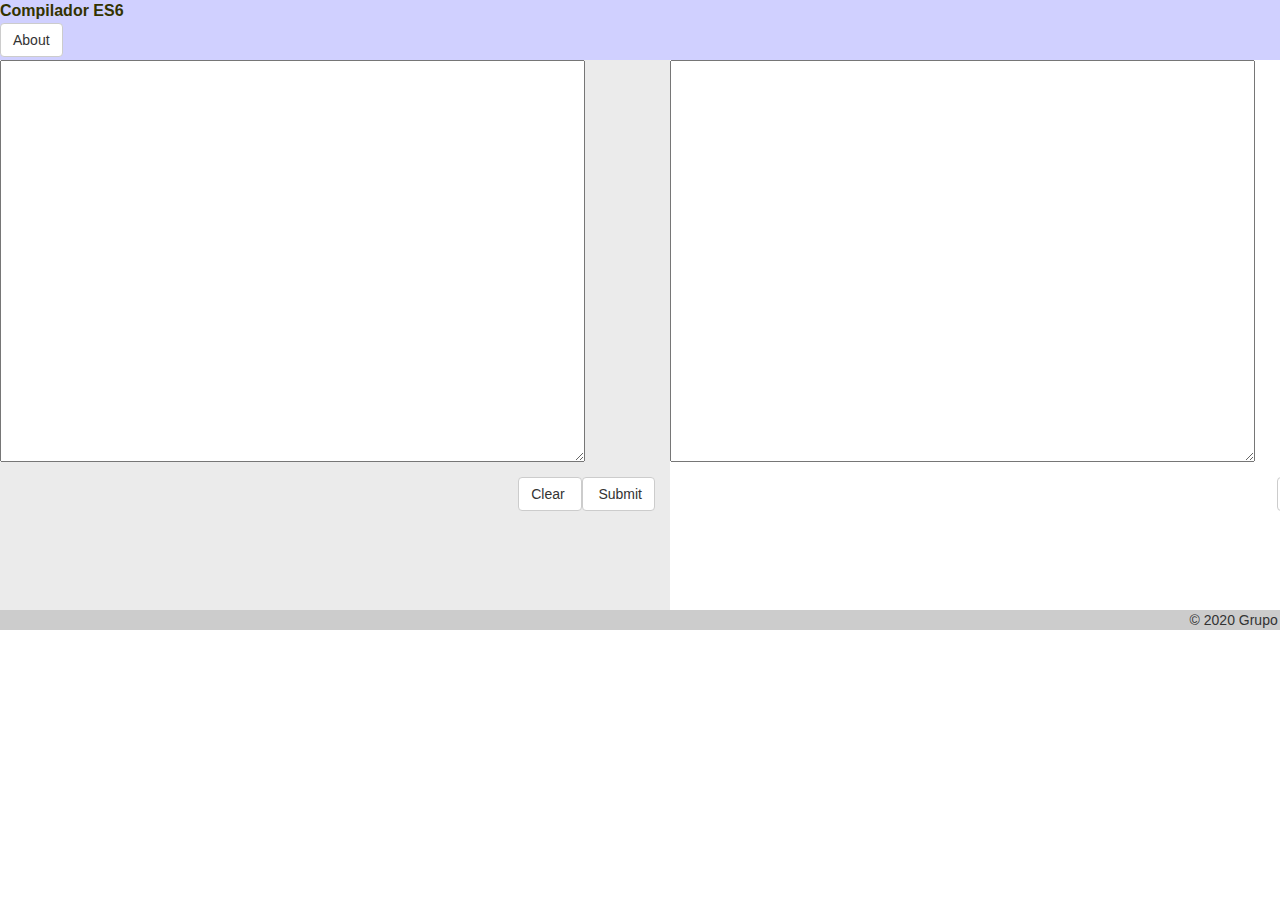
<file: web/index.html>
<!doctype html>
<html lang="es">
    <head>
        <meta charset="UTF-8">
        <title>Ejemplo</title>
        <link href="css/default.css" rel="stylesheet" type="text/css"/>
    </head>
    <body>
        <div id="contenedor"> 
            <div id="cabecera"> 
                Compilador ES6
                <dialog style="float: right"style="align-content: center" id="ms">
                    <p style="font: 12pt sans-serif" style="float: right">
                    <h3>Nuestros datos.</h3>
                    <h4 style="font-weight: bold">Integrantes:<br></h4>
                    Viviana Villalobos Soto<br>
                    Joel Aguero Campos<br>
                    Carlos Chacón Vargas<br>
                    Miguel Sanchez Sanchez<br>
                    <br>
                    Código: 50059<br>
                    Curso: Paradigmas de Programación<br>
                    Versión: 01<br>
                    Fecha: 05/09/2020<br>
                    <br>
                    <h4 style="font-weight: bold">Repositorio:<br></h4>
                    <nav>
                        <ul><li><a href="https://github.com/joelaguer14/ENANO2020G02.git" style="font: 12pt sans-serif">https://github.com/joelaguer14/ENANO2020G02.git</a></li></ul>
                    </nav>
                    </p>
                    <button  class="btn btn-default" type="button" id="close" onclick="document.getElementById('ms').close()"><span class="glyphicon"></span>Listo</button>
                </dialog>
                <p > 
                    <button class="btn btn-default" type="button"  id="show" onclick="document.getElementById('ms').show()" style="align-items: center"><span class="glyphicon"></span>About</button>
                </p>
               
            </div> 
            <div id="cuerpo"> 
                <div id="lateral">
                    <p><textarea style="max-width: 665px" name="descripcion" cols="70" rows="20"></textarea></p>


                   
                    <div class="col-sm-12 col-xs-12">
                        <button style="float: right"class="btn btn-default" type="button"><span class="glyphicon"></span>&nbsp;Submit</button>
                        <button style="float: right" class="btn btn-default" type="button">Clear&nbsp;<span class="glyphicon"></span></button>
                    </div>
                    
                </div>
                <div id="otrolado"> 
                    <p><textarea style="max-width: 665px"   name="descripcion" cols="70" rows="20"></textarea></p>
                <button style="float: right" class="btn btn-default" type="button">Clear&nbsp;<span class="glyphicon"></span></button>
                </div> 

            </div> 
            <div id="pie"> 
                © 2020 Grupo 02, 01pm 
            </div> 
        </div>
    </body>
</html>

<link href="https://cdnjs.cloudflare.com/ajax/libs/twitter-bootstrap/3.3.7/css/bootstrap.min.css" rel="stylesheet"/>
<script src="https://ajax.googleapis.com/ajax/libs/jquery/2.1.1/jquery.min.js"></script>
</file>
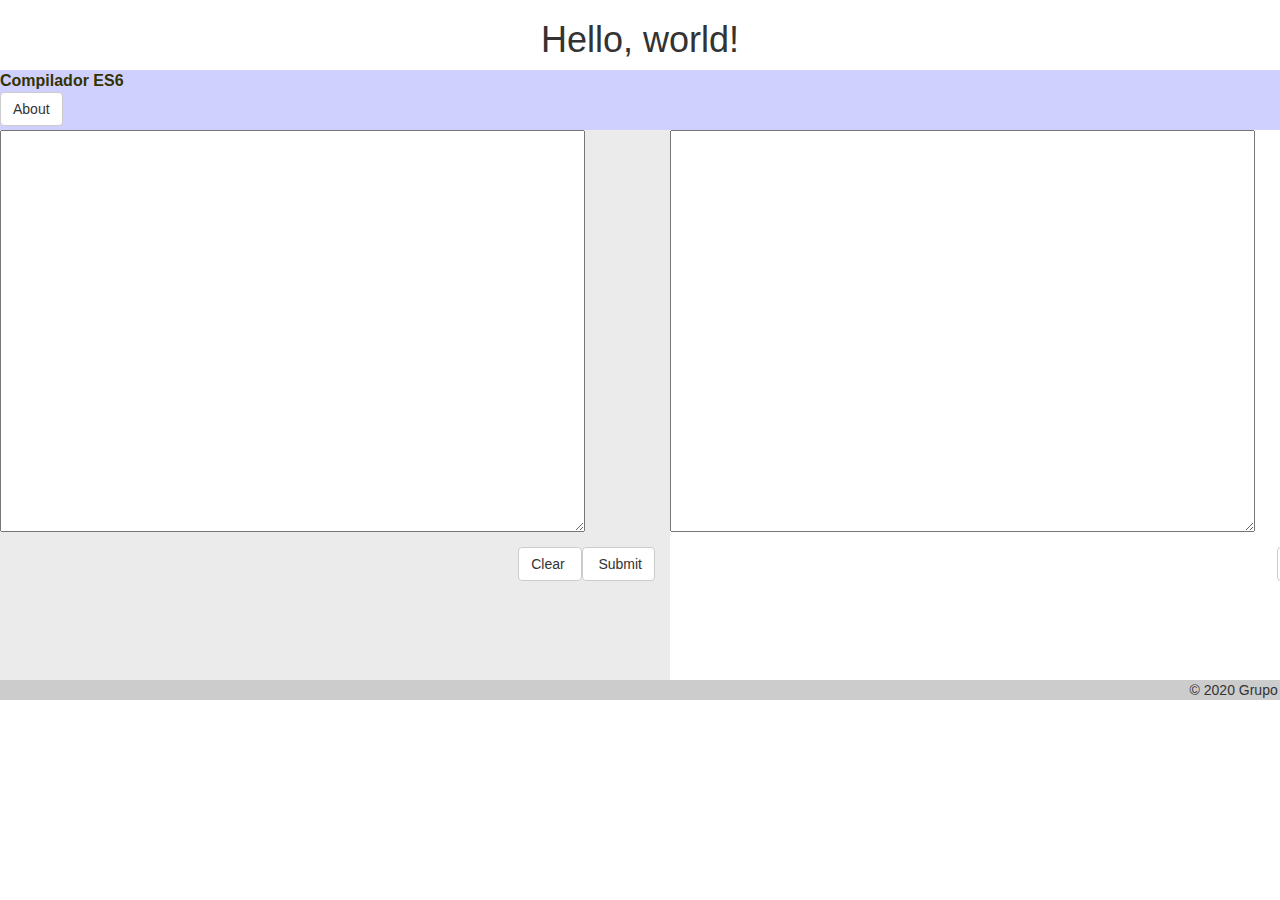
<file: target/classes/index.html>
<!doctype html>
<html lang="en">
  <head>
    <!-- Required meta tags -->
    <meta charset="utf-8">
    <meta name="viewport" content="width=device-width, initial-scale=1, shrink-to-fit=no">

    <!-- Bootstrap CSS -->
    <link rel="stylesheet" href="https://stackpath.bootstrapcdn.com/bootstrap/4.5.2/css/bootstrap.min.css" integrity="sha384-JcKb8q3iqJ61gNV9KGb8thSsNjpSL0n8PARn9HuZOnIxN0hoP+VmmDGMN5t9UJ0Z" crossorigin="anonymous">
    <link href="css/default.css" rel="stylesheet" type="text/css"/>
    <title>Ejemplo</title>
  </head>
  <body>
    <h1>Hello, world!</h1>

    <!-- Optional JavaScript -->
    <!-- jQuery first, then Popper.js, then Bootstrap JS -->
    <script src="https://code.jquery.com/jquery-3.5.1.slim.min.js" integrity="sha384-DfXdz2htPH0lsSSs5nCTpuj/zy4C+OGpamoFVy38MVBnE+IbbVYUew+OrCXaRkfj" crossorigin="anonymous"></script>
    <script src="https://cdn.jsdelivr.net/npm/popper.js@1.16.1/dist/umd/popper.min.js" integrity="sha384-9/reFTGAW83EW2RDu2S0VKaIzap3H66lZH81PoYlFhbGU+6BZp6G7niu735Sk7lN" crossorigin="anonymous"></script>
    <script src="https://stackpath.bootstrapcdn.com/bootstrap/4.5.2/js/bootstrap.min.js" integrity="sha384-B4gt1jrGC7Jh4AgTPSdUtOBvfO8shuf57BaghqFfPlYxofvL8/KUEfYiJOMMV+rV" crossorigin="anonymous"></script>
  </body>
</html>
    <body>
        <div id="contenedor"> 
            <div id="cabecera"> 
                Compilador ES6
                <dialog style="float: right"style="align-content: center" id="ms">
                    <p style="font: 12pt sans-serif" style="float: right">
                    <h3>Nuestros datos.</h3>
                    <h4 style="font-weight: bold">Integrantes:<br></h4>
                    Viviana Villalobos Soto<br>
                    Joel Aguero Campos<br>
                    Carlos Chacón Vargas<br>
                    Miguel Sanchez Sanchez<br>
                    <br>
                    Código: 50059<br>
                    Curso: Paradigmas de Programación<br>
                    Versión: 01<br>
                    Fecha: 05/09/2020<br>
                    <br>
                    <h4 style="font-weight: bold">Repositorio:<br></h4>
                    <nav>
                        <ul><li><a href="https://github.com/joelaguer14/ENANO2020G02" style="font: 12pt sans-serif">https://github.com/joelaguer14/ENANO2020G02.git</a></li></ul>
                    </nav>
                    </p>
                    <button  class="btn btn-default" type="button" id="close" onclick="document.getElementById('ms').close()"><span class="glyphicon"></span>Listo</button>
                </dialog>
                <p > 
                    <button class="btn btn-default" type="button"  id="show" onclick="document.getElementById('ms').show()" style="align-items: center"><span class="glyphicon"></span>About</button>
                </p>
               
            </div> 
            <div id="cuerpo"> 
                <div id="lateral">
                    <p><textarea style="max-width: 665px" name="descripcion" cols="70" rows="20"></textarea></p>


                   
                    <div class="col-sm-12 col-xs-12">
                        <button style="float: right"class="btn btn-default" type="button"><span class="glyphicon"></span>&nbsp;Submit</button>
                        <button style="float: right" class="btn btn-default" type="button">Clear&nbsp;<span class="glyphicon"></span></button>
                    </div>
                    
                </div>
                <div id="otrolado"> 
                    <p><textarea style="max-width: 665px"   name="descripcion" cols="70" rows="20"></textarea></p>
                <button style="float: right" class="btn btn-default" type="button">Clear&nbsp;<span class="glyphicon"></span></button>
                </div> 

            </div> 
            <div id="pie"> 
                © 2020 Grupo 02, 01pm 
            </div> 
        </div>
    </body>
</html>

<link href="https://cdnjs.cloudflare.com/ajax/libs/twitter-bootstrap/3.3.7/css/bootstrap.min.css" rel="stylesheet"/>
<script src="https://ajax.googleapis.com/ajax/libs/jquery/2.1.1/jquery.min.js"></script>
</file>
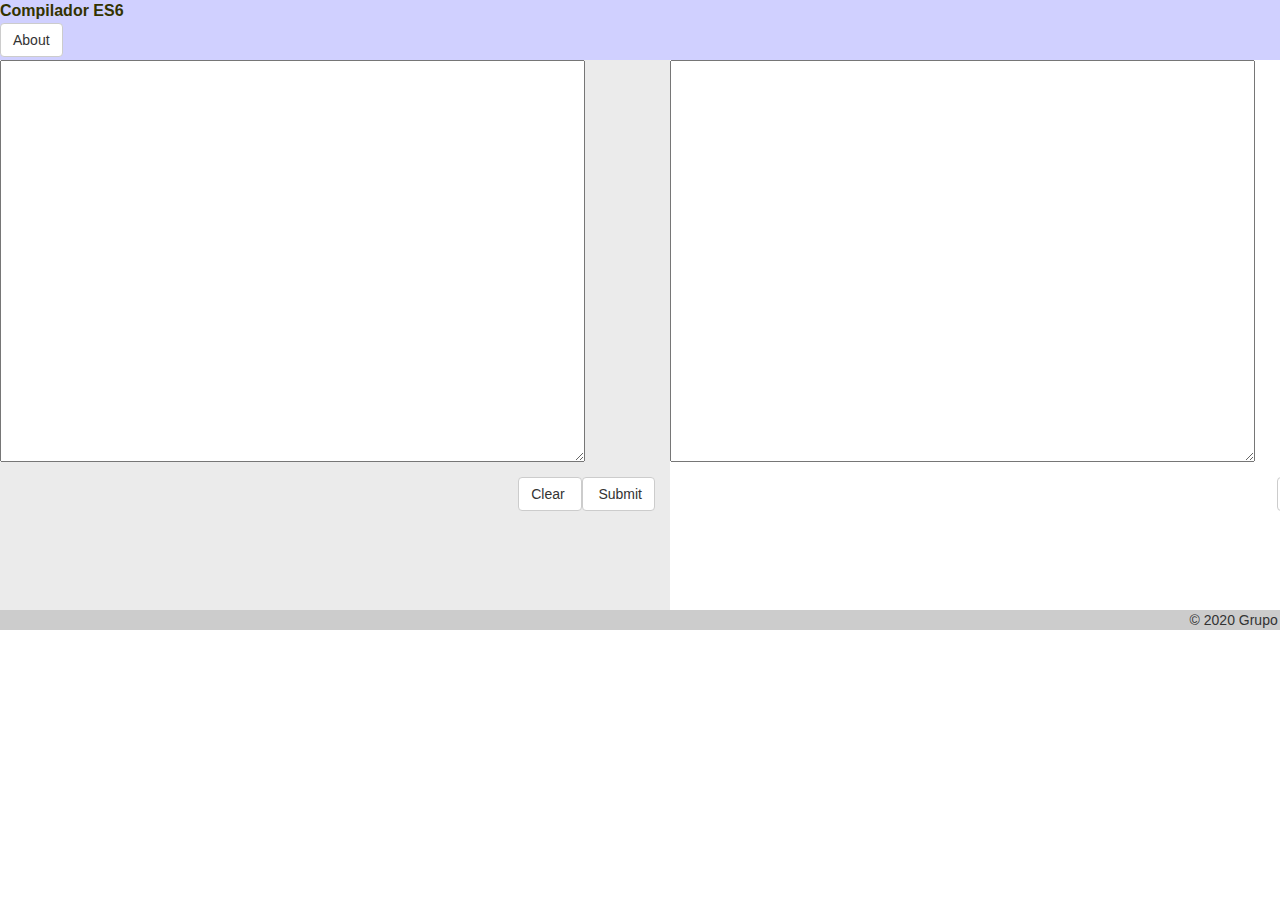
<file: src/main/resources/index.html>
<!doctype html>
<html lang="en">
  <head>
    <!-- Required meta tags -->
    <meta charset="utf-8">
    <meta name="viewport" content="width=device-width, initial-scale=1, shrink-to-fit=no">

    <!-- Bootstrap CSS -->
    <link rel="stylesheet" href="https://stackpath.bootstrapcdn.com/bootstrap/4.5.2/css/bootstrap.min.css" integrity="sha384-JcKb8q3iqJ61gNV9KGb8thSsNjpSL0n8PARn9HuZOnIxN0hoP+VmmDGMN5t9UJ0Z" crossorigin="anonymous">
    <link href="css/default.css" rel="stylesheet" type="text/css"/>
    <title>Ejemplo</title>
  </head>
  <body>
    <!-- Optional JavaScript -->
    <!-- jQuery first, then Popper.js, then Bootstrap JS -->
    <script src="https://code.jquery.com/jquery-3.5.1.slim.min.js" integrity="sha384-DfXdz2htPH0lsSSs5nCTpuj/zy4C+OGpamoFVy38MVBnE+IbbVYUew+OrCXaRkfj" crossorigin="anonymous"></script>
    <script src="https://cdn.jsdelivr.net/npm/popper.js@1.16.1/dist/umd/popper.min.js" integrity="sha384-9/reFTGAW83EW2RDu2S0VKaIzap3H66lZH81PoYlFhbGU+6BZp6G7niu735Sk7lN" crossorigin="anonymous"></script>
    <script src="https://stackpath.bootstrapcdn.com/bootstrap/4.5.2/js/bootstrap.min.js" integrity="sha384-B4gt1jrGC7Jh4AgTPSdUtOBvfO8shuf57BaghqFfPlYxofvL8/KUEfYiJOMMV+rV" crossorigin="anonymous"></script>
  </body>
</html>
    <body>
        <div id="contenedor"> 
            <div id="cabecera"> 
                Compilador ES6
                <dialog style="float: right"style="align-content: center" id="ms">
                    <p style="font: 12pt sans-serif" style="float: right">
                    <h3>Nuestros datos.</h3>
                    <h4 style="font-weight: bold">Integrantes:<br></h4>
                    Viviana Villalobos Soto<br>
                    Joel Aguero Campos<br>
                    Carlos Chacón Vargas<br>
                    Miguel Sanchez Sanchez<br>
                    <br>
                    Código: 50059<br>
                    Curso: Paradigmas de Programación<br>
                    Versión: 01<br>
                    Fecha: 05/09/2020<br>
                    <br>
                    <h4 style="font-weight: bold">Repositorio:<br></h4>
                    <nav>
                        <ul><li><a href="https://github.com/joelaguer14/ENANO2020G02" style="font: 12pt sans-serif">https://github.com/joelaguer14/ENANO2020G02.git</a></li></ul>
                    </nav>
                    </p>
                    <button  class="btn btn-default" type="button" id="close" onclick="document.getElementById('ms').close()"><span class="glyphicon"></span>Listo</button>
                </dialog>
                <p > 
                    <button class="btn btn-default" type="button"  id="show" onclick="document.getElementById('ms').show()" style="align-items: center"><span class="glyphicon"></span>About</button>
                </p>
               
            </div> 
            <div id="cuerpo"> 
                <div id="lateral">
                    <p><textarea style="max-width: 665px" name="descripcion" cols="70" rows="20"></textarea></p>


                   
                    <div class="col-sm-12 col-xs-12">
                        <button style="float: right"class="btn btn-default" type="button"><span class="glyphicon"></span>&nbsp;Submit</button>
                        <button style="float: right" class="btn btn-default" type="button">Clear&nbsp;<span class="glyphicon"></span></button>
                    </div>
                    
                </div>
                <div id="otrolado"> 
                    <p><textarea style="max-width: 665px"   name="descripcion" cols="70" rows="20"></textarea></p>
                <button style="float: right" class="btn btn-default" type="button">Clear&nbsp;<span class="glyphicon"></span></button>
                </div> 

            </div> 
            <div id="pie"> 
                © 2020 Grupo 02, 01pm 
            </div> 
        </div>
    </body>
</html>

<link href="https://cdnjs.cloudflare.com/ajax/libs/twitter-bootstrap/3.3.7/css/bootstrap.min.css" rel="stylesheet"/>
<script src="https://ajax.googleapis.com/ajax/libs/jquery/2.1.1/jquery.min.js"></script>
</file>
<file: web/css/default.css>
*{margin: 0; padding: 0}
body { 
    background-color: #ebebeb; 
    font: 8pt Verdana, Arial, Helvetica, sans-serif; 
    margin: 10 0 10 0px; 
    text-align: center; 
} 
#contenedor{ 
    text-align: left; 
    margin: auto; 
    width: 1340px; 
} 
#cabecera{ 
    background-color: #d0d0ff; 
    color: #333300; 
    font-size:12pt; 
    font-weight: bold; 
   width:1340px;
   height: 60px;
   text-align: left
} 
#cuerpo{ 
    margin: 10 0 10 0px; 
} 
#lateral{ 
    background-color: #ebebeb; 
    width: 670px; 
    height:550px;
    float:left;
   
}  
#otrolado{ 
    background-color: #FFF;
    float: right;   
    width: 670px;
    height: 550px;
} 
#principal{ 
    background-color: #FFF; 
    margin-left: 170px; 
    padding: 4 4 4 4px; 
    width: 460px; 
} 
#pie{ 
    background-color: #cccccc; 
    clear: both; 
    padding: 3 10 3 10px; 
    text-align:right; 
}

.boton_1{
    text-decoration: none;
    padding: 50px;
    padding-left: 300px;
    padding-right: 10px;
    font-family: helvetica;
    font-weight: 300;
    font: 12pt sans-serif;
    /*font-style: italic;*/
    color: #006505;
    background-color: #82b085;
    border-radius: 300px;
    border: 50px double #006505;
    float:right;
    
    
  }
  .boton_1:hover{
    opacity: 0.6;
    text-decoration: none;
    text-align: right;
    font: 12pt sans-serif;
    float:right;
   
  }
</file>
<file: target/classes/css/default.css>
*{margin: 0; padding: 0}
body { 
    background-color: #ebebeb; 
    font: 8pt Verdana, Arial, Helvetica, sans-serif; 
    margin: 10 0 10 0px; 
    text-align: center; 
} 
#contenedor{ 
    text-align: left; 
    margin: auto; 
    width: 1340px; 
} 
#cabecera{ 
    background-color: #d0d0ff; 
    color: #333300; 
    font-size:12pt; 
    font-weight: bold; 
   width:1340px;
   height: 60px;
   text-align: left
} 
#cuerpo{ 
    margin: 10 0 10 0px; 
} 
#lateral{ 
    background-color: #ebebeb; 
    width: 670px; 
    height:550px;
    float:left;
   
}  
#otrolado{ 
    background-color: #FFF;
    float: right;   
    width: 670px;
    height: 550px;
} 
#principal{ 
    background-color: #FFF; 
    margin-left: 170px; 
    padding: 4 4 4 4px; 
    width: 460px; 
} 
#pie{ 
    background-color: #cccccc; 
    clear: both; 
    padding: 3 10 3 10px; 
    text-align:right; 
}

.boton_1{
    text-decoration: none;
    padding: 50px;
    padding-left: 300px;
    padding-right: 10px;
    font-family: helvetica;
    font-weight: 300;
    font: 12pt sans-serif;
    /*font-style: italic;*/
    color: #006505;
    background-color: #82b085;
    border-radius: 300px;
    border: 50px double #006505;
    float:right;
    
    
  }
  .boton_1:hover{
    opacity: 0.6;
    text-decoration: none;
    text-align: right;
    font: 12pt sans-serif;
    float:right;
   
  }
</file>
<file: src/main/resources/css/default.css>
*{margin: 0; padding: 0}
body { 
    background-color: #ebebeb; 
    font: 8pt Verdana, Arial, Helvetica, sans-serif; 
    margin: 10 0 10 0px; 
    text-align: center; 
} 
#contenedor{ 
    text-align: left; 
    margin: auto; 
    width: 1340px; 
} 
#cabecera{ 
    background-color: #d0d0ff; 
    color: #333300; 
    font-size:12pt; 
    font-weight: bold; 
   width:1340px;
   height: 60px;
   text-align: left
} 
#cuerpo{ 
    margin: 10 0 10 0px; 
} 
#lateral{ 
    background-color: #ebebeb; 
    width: 670px; 
    height:550px;
    float:left;
   
}  
#otrolado{ 
    background-color: #FFF;
    float: right;   
    width: 670px;
    height: 550px;
} 
#principal{ 
    background-color: #FFF; 
    margin-left: 170px; 
    padding: 4 4 4 4px; 
    width: 460px; 
} 
#pie{ 
    background-color: #cccccc; 
    clear: both; 
    padding: 3 10 3 10px; 
    text-align:right; 
}

.boton_1{
    text-decoration: none;
    padding: 50px;
    padding-left: 300px;
    padding-right: 10px;
    font-family: helvetica;
    font-weight: 300;
    font: 12pt sans-serif;
    /*font-style: italic;*/
    color: #006505;
    background-color: #82b085;
    border-radius: 300px;
    border: 50px double #006505;
    float:right;
    
    
  }
  .boton_1:hover{
    opacity: 0.6;
    text-decoration: none;
    text-align: right;
    font: 12pt sans-serif;
    float:right;
   
  }
</file>
